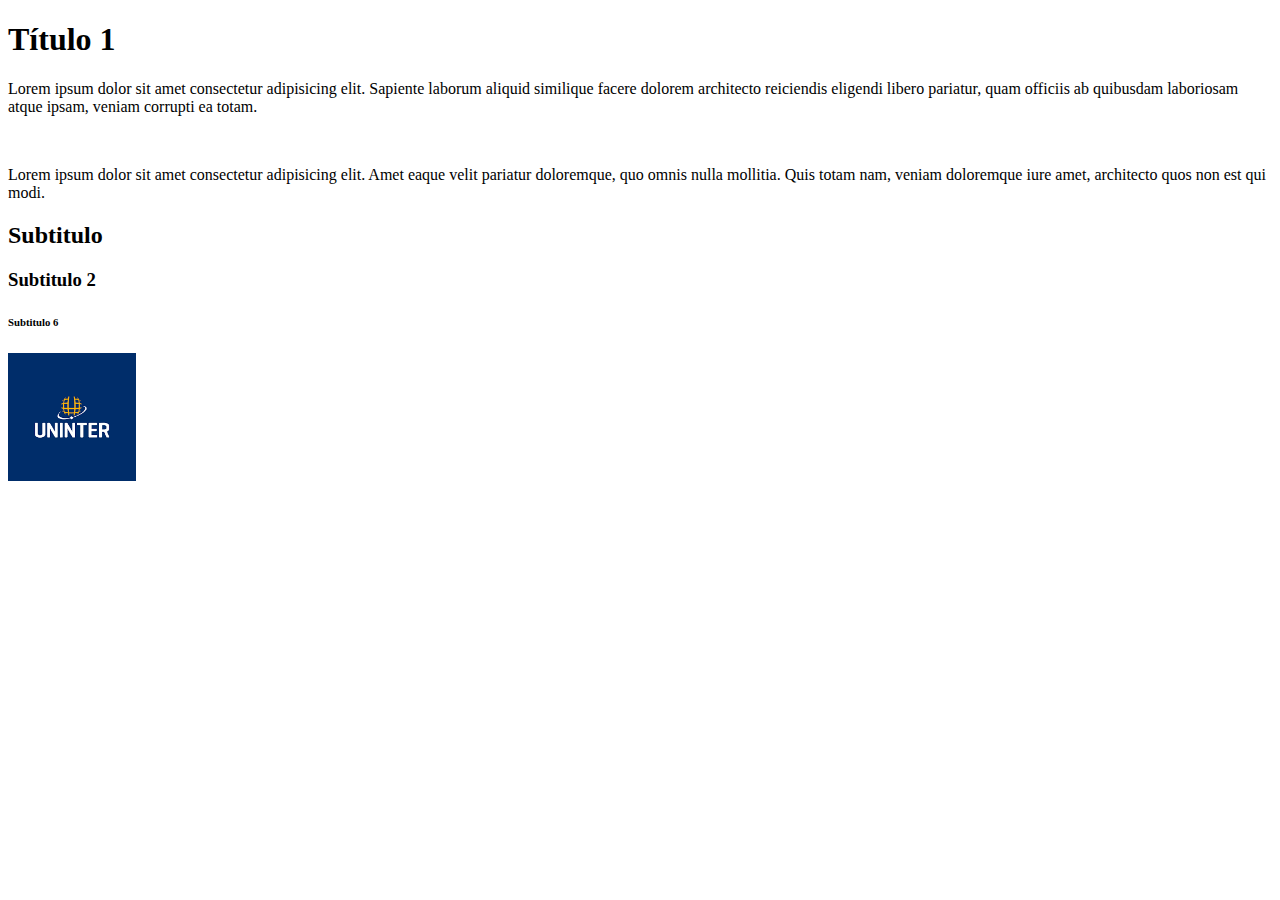
<file: Fundamentos de Desenvolvimento de Software/Aula 4.0/index.html>
<!DOCTYPE html>
<head>
    <title>Meu site</title>
</head>
<body>
    <h1>Título 1</h1>
    <p>Lorem ipsum dolor sit amet consectetur adipisicing elit. Sapiente laborum aliquid similique facere dolorem architecto
    reiciendis eligendi libero pariatur, quam officiis ab quibusdam laboriosam atque ipsam, veniam corrupti ea totam. 
    </p>
    <br> <!--quebra de texto-->
    <p>Lorem ipsum dolor sit amet consectetur adipisicing elit. Amet eaque velit pariatur doloremque, quo omnis nulla
        mollitia. Quis totam nam, veniam doloremque iure amet, architecto quos non est qui modi.</p>
    <h2>Subtitulo</h2>
    <h3>Subtitulo 2</h3>
    <h6>Subtitulo 6</h6>

    <img src="logo.jpg" alt="logo da Uninter" width="128px"> 

</body>
</html>
</file>
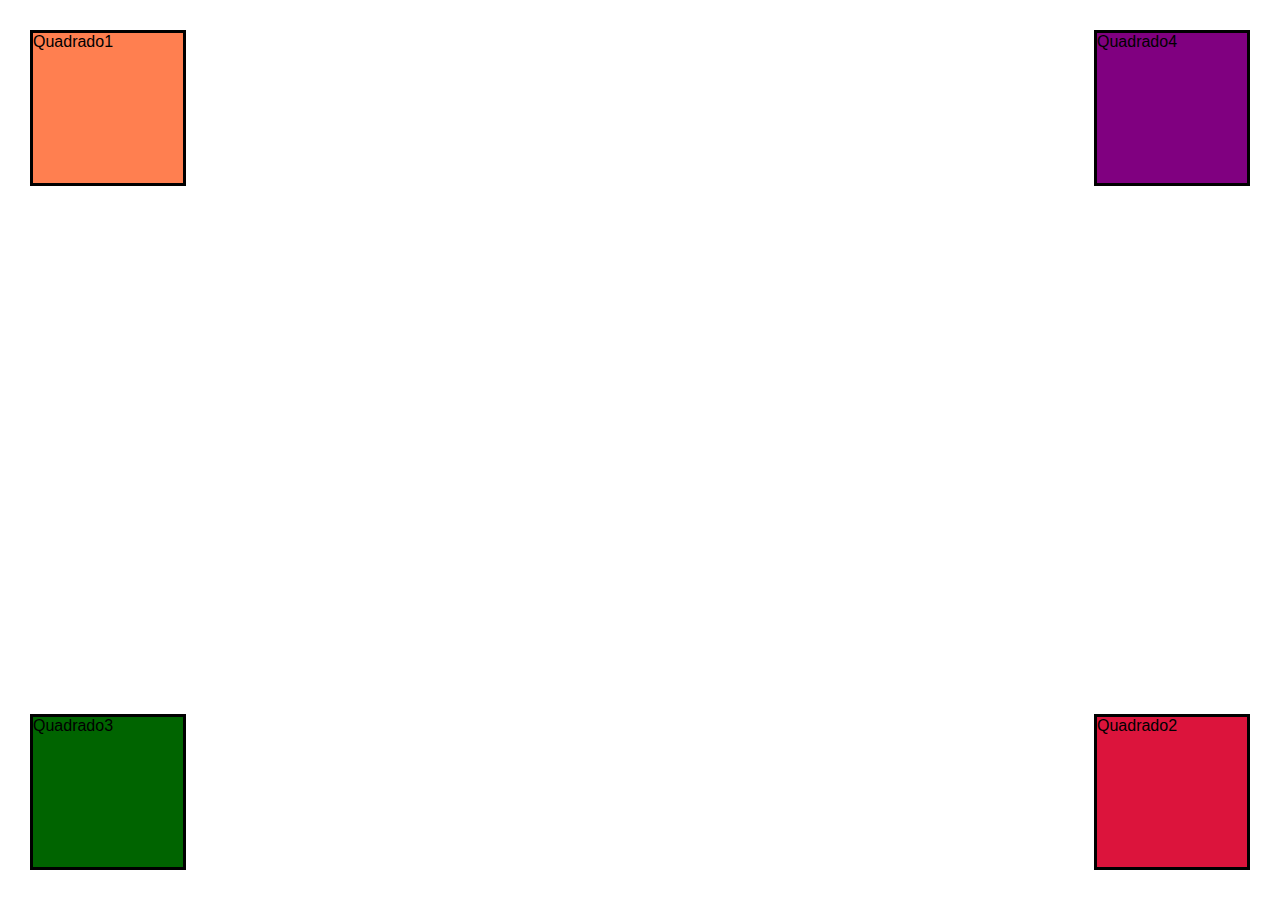
<file: Fundamentos de Desenvolvimento de Software/Aula 5.0/index.html>
<!DOCTYPE html>
<html lang="en">
<head>
    <meta charset="UTF-8">
    <meta name="viewport" content="width=device-width, initial-scale=1.0">
    <title>Document</title>
    <link rel="stylesheet" href="style.css"> 
</head>
<body>
   
    <div class="quad quadrado1">Quadrado1</div>  <!--uma classe generica pra todos e uma classe pra cada um-->
    <div class="quad quadrado2">Quadrado2 </div>
    <div class="quad quadrado3">Quadrado3</div>
    <div class="quad quadrado4">Quadrado4</div>
</body>
</html>
</file>
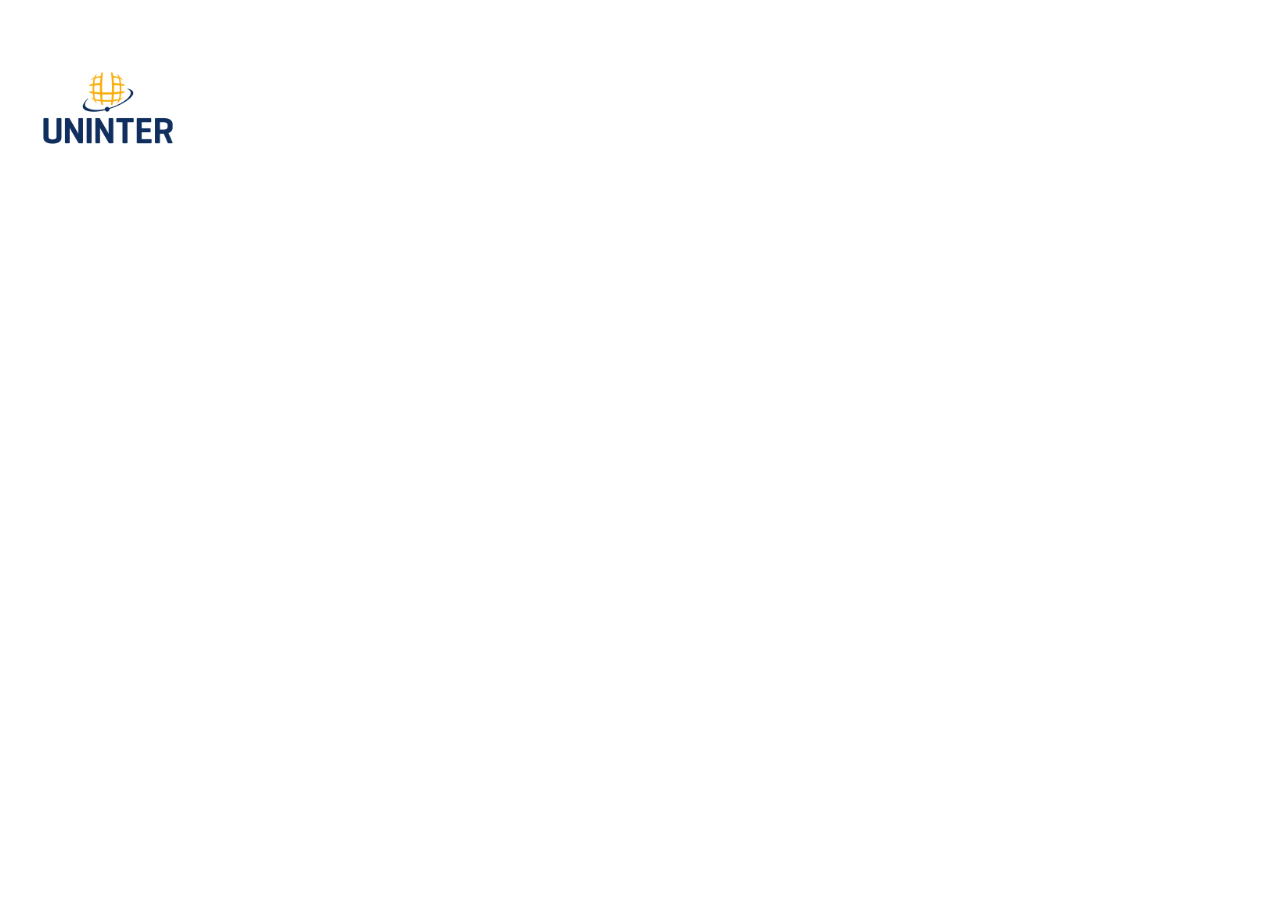
<file: Fundamentos de Desenvolvimento de Software/Aula 5.1/index.html>
<!DOCTYPE html>
<html lang="en">
<head>
    <meta charset="UTF-8">
    <meta name="viewport" content="width=device-width, initial-scale=1.0">
    <title>Document</title>
    <link rel="stylesheet" href="style.css"> 
</head>
<body>
    <a class="imagem" href="outraPagina.com"> </a>
    
</body>
</html>
</file>
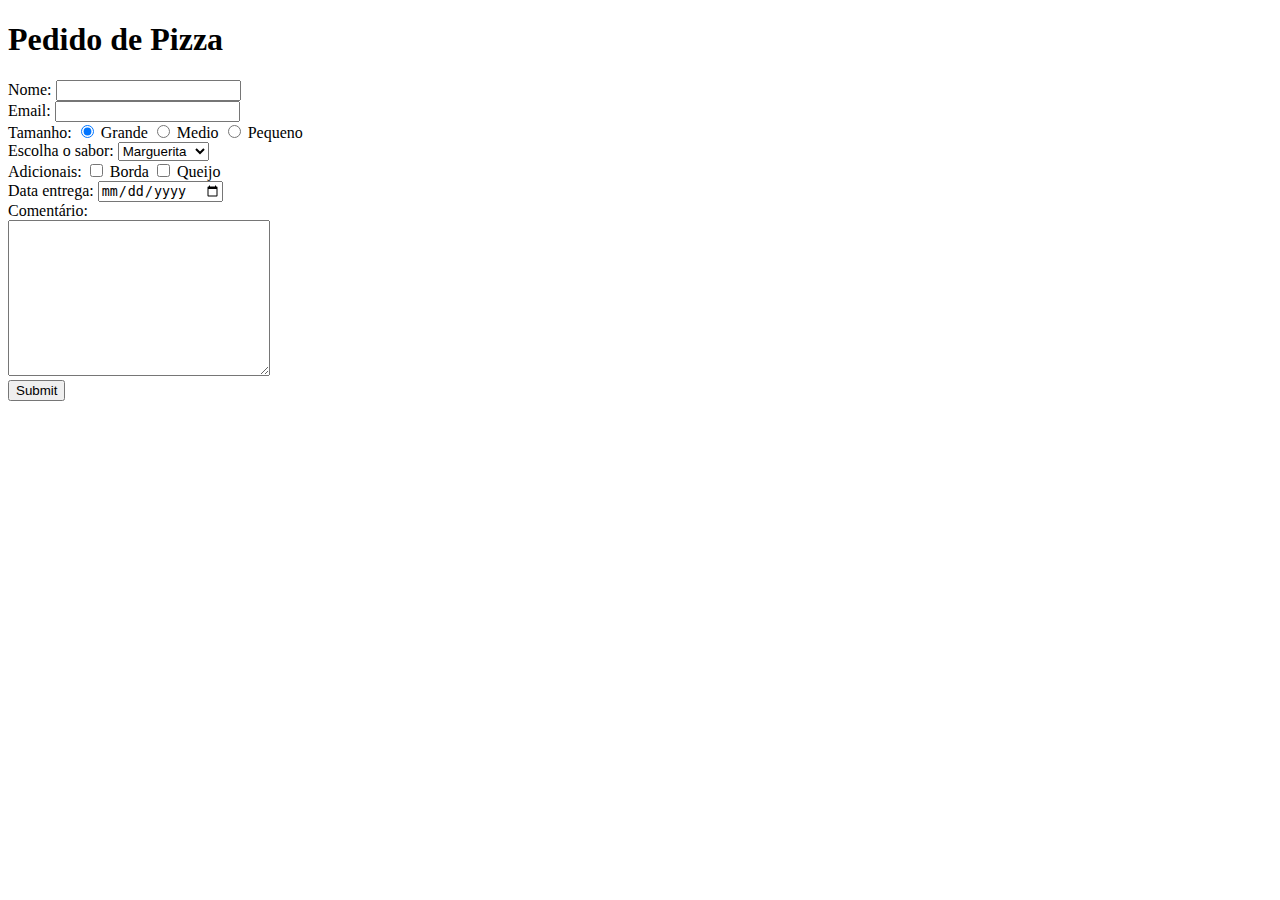
<file: Fundamentos de Desenvolvimento de Software/Aula 4.1/formulario.html>
<!DOCTYPE html>
<html lang="pt-br">
<head>
    <meta charset="UTF-8">
    <meta name="viewport" content="width=device-width, initial-scale=1.0">
    <title>Document</title>
</head>
<body>
    <h1>Pedido de Pizza</h1>
    <form method="post" action="teste.jsp">
        Nome: <input type="text" name="Nome"> <br>
        Email: <input type="email" name="email"> <br>

        Tamanho: 
            <input type="radio" name="Tamanho da Pizza" value="g" checked> Grande
            <input type="radio" name="Tamanho da Pizza" value="m"> Medio
            <input type="radio" name="Tamanho da Pizza" value="p"> Pequeno
        <br> 
        Escolha o sabor:
        <select name="Sabores">
            <option>Marguerita</option>
            <option>Queijo</option>
            <option>Palmito</option>
            <option>Portuguesa</option>
        </select>
        <br>
        Adicionais:
        <input type="checkbox" name="Borda" value="sim"> Borda 
        <input type="checkbox" name="Queijo" value="sim"> Queijo
        <br>
        Data entrega: <input type="date" name="dataEntrega">
        <br>
        Comentário:
        <br>
        <textarea name="mensagem" rows="10" cols="30"> </textarea>
        <br>
        <Input type="submit"></Input>



        
    </form>
</body>
</html>
</file>
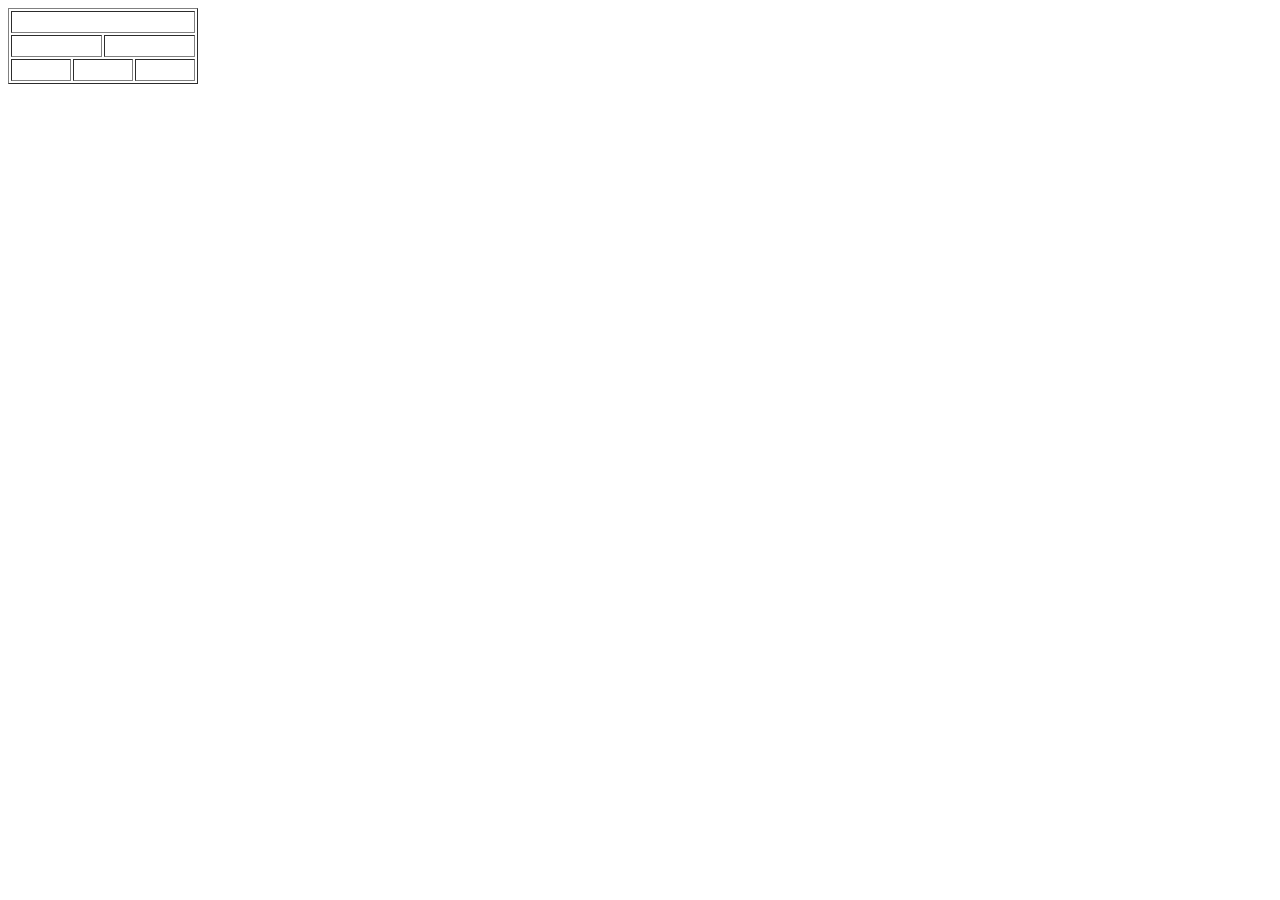
<file: Fundamentos de Desenvolvimento de Software/Aula 4.2/tabela.html>
<!DOCTYPE html>
<html lang="pt-br">
<head>
    <meta charset="UTF-8">
    <meta name="viewport" content="width=<ta>, initial-scale=1.0">
    <title>Document</title>
</head>
<body>
   <table border="1">
        <tr> 
            <td colspan="30">&nbsp;&nbsp;&nbsp;&nbsp;&nbsp;&nbsp;&nbsp;&nbsp;&nbsp;&nbsp;&nbsp;&nbsp;&nbsp;&nbsp; </td>
        </tr>
        <tr> 
            <td colspan="15">&nbsp;&nbsp;&nbsp;&nbsp;&nbsp;&nbsp;&nbsp;&nbsp;&nbsp;&nbsp;&nbsp;&nbsp;&nbsp;&nbsp;</td>
            <td colspan="15">&nbsp;&nbsp;&nbsp;&nbsp;&nbsp;&nbsp;&nbsp;&nbsp;&nbsp;&nbsp;&nbsp;&nbsp;&nbsp;&nbsp;</td>
        </tr>
        <tr>
            <td colspan="10">&nbsp;&nbsp;&nbsp;&nbsp;&nbsp;&nbsp;&nbsp;&nbsp;&nbsp;&nbsp;&nbsp;&nbsp;&nbsp;&nbsp;</td>
            <td colspan="10">&nbsp;&nbsp;&nbsp;&nbsp;&nbsp;&nbsp;&nbsp;&nbsp;&nbsp;&nbsp;&nbsp;&nbsp;&nbsp;&nbsp;</td>
            <td colspan="10">&nbsp;&nbsp;&nbsp;&nbsp;&nbsp;&nbsp;&nbsp;&nbsp;&nbsp;&nbsp;&nbsp;&nbsp;&nbsp;&nbsp;</td>
        </tr>
        
        <!-- <caption>Economia Mensal</caption>
        <tr>
           <th>Mês</th>
           <th>Valor</th>
        </tr>
        <tr>
            <td>Janeiro</td>
            <td>$100</td>
        </tr>
        <tr>
            <td>Fevereiro</td>
            <td>$200</td>
        </tr>-->

    </table>



</body>
</html>
</file>
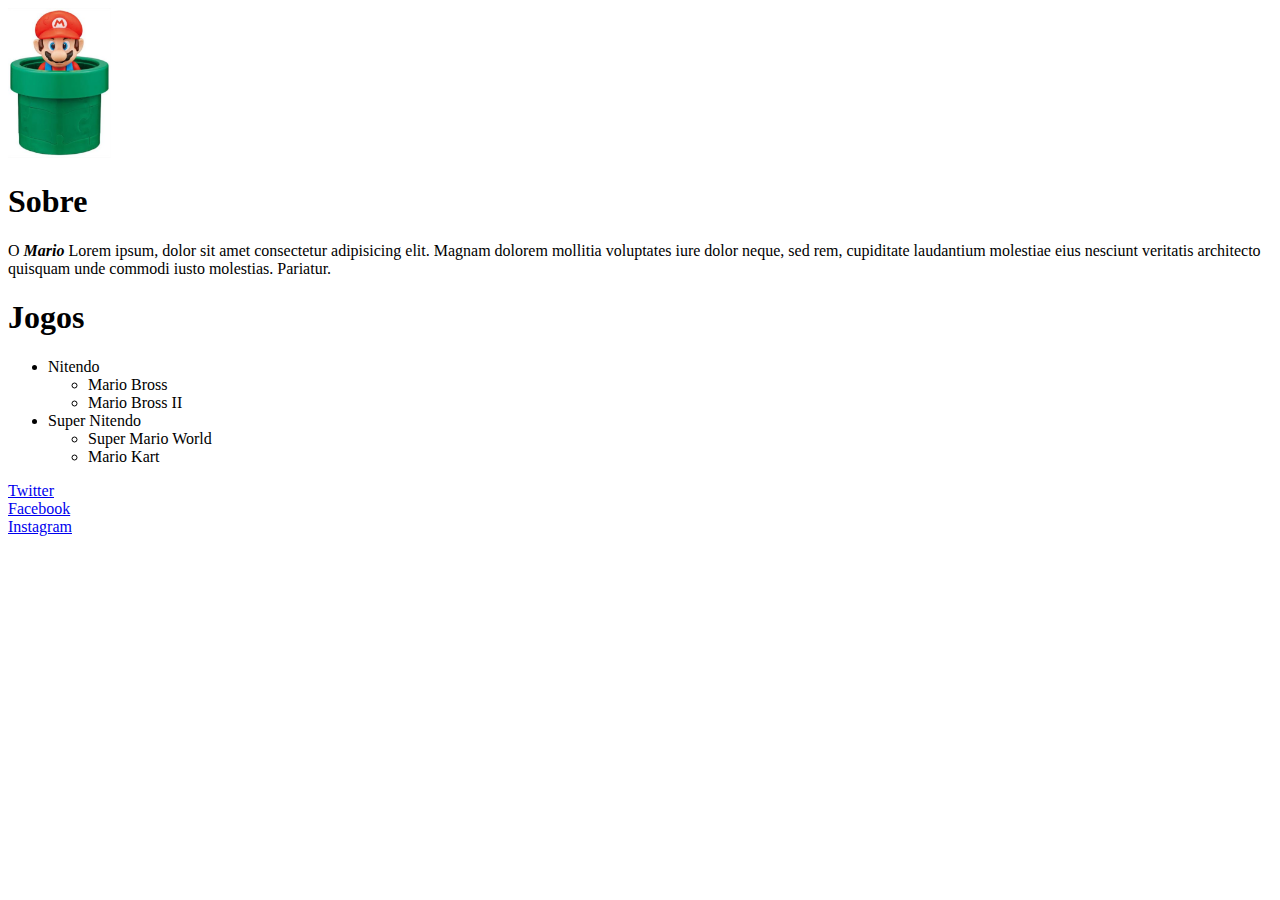
<file: Fundamentos de Desenvolvimento de Software/Aula 4.4/pagina.html>
<!DOCTYPE html>
<html lang="pt-br">
<head>
    <meta charset="UTF-8">
    <meta name="viewport" content="width=device-width, initial-scale=1.0">
    <title>Mario</title>
</head>
<body>
    <img src="mario.JPG" height="150"> 
    <h1>Sobre</h1>
    <p> O <i><b>Mario</b></i> Lorem ipsum, dolor sit amet consectetur adipisicing elit. Magnam dolorem mollitia voluptates iure dolor neque, sed rem, cupiditate laudantium molestiae eius nesciunt veritatis architecto quisquam unde commodi iusto molestias. Pariatur.</p>
    <h1>Jogos</h1>
    <!--Lista ordenada
    <ol> 
        <li>Primeiro</li>
        <li>Segundo</li>
        <li>Terceiro</li>
    </ol> -->

    <ul><!--Lista não ordenada-->
        <li> Nitendo
            <ul>
                <li>Mario Bross</li>
                <li>Mario Bross II </li>    
            </ul>
        </li>    
       <li> Super Nitendo 
                <ul> 
                    <li> Super Mario World</li>
                    <li> Mario Kart</li>
                </ul>
        </li>
    </ul>

    <a href="site1.html">Twitter</a> 
    <br> 
    <a href="site2.html"> Facebook </a> 
    <br> 
    <a href="site3.html"> Instagram </a>


</body>
</html>
</file>
<file: Fundamentos de Desenvolvimento de Software/Aula 5.0/style.css>
.quad{
    border: 3px solid black;
    width: 150px;
    height: 150px;
    margin: 30px;
    background-color: coral;
    position:absolute;
    font-family:Arial, Helvetica, sans-serif;
}
.quadrado1{
    left: 0px;
    top:0px;
    
}
.quadrado2{
    right:0px;
    bottom: 0px;
    background-color: crimson;

}
.quadrado3{
    left: 0px;
    bottom: 0px;
    background-color: darkgreen;
}
.quadrado4{
    right:0px;
    top:0px;
    background-color: purple;

}
</file>
<file: Fundamentos de Desenvolvimento de Software/Aula 5.1/style.css>
.imagem{
    background: url(uninter.png);
    width: 200px;
    height: 200px;
    display: block;
    background-size: contain;
}

.imagem:hover{
    background-color: blue;
    
}

.imagem:active{
    background-position: 50px 50px;
}
</file>
